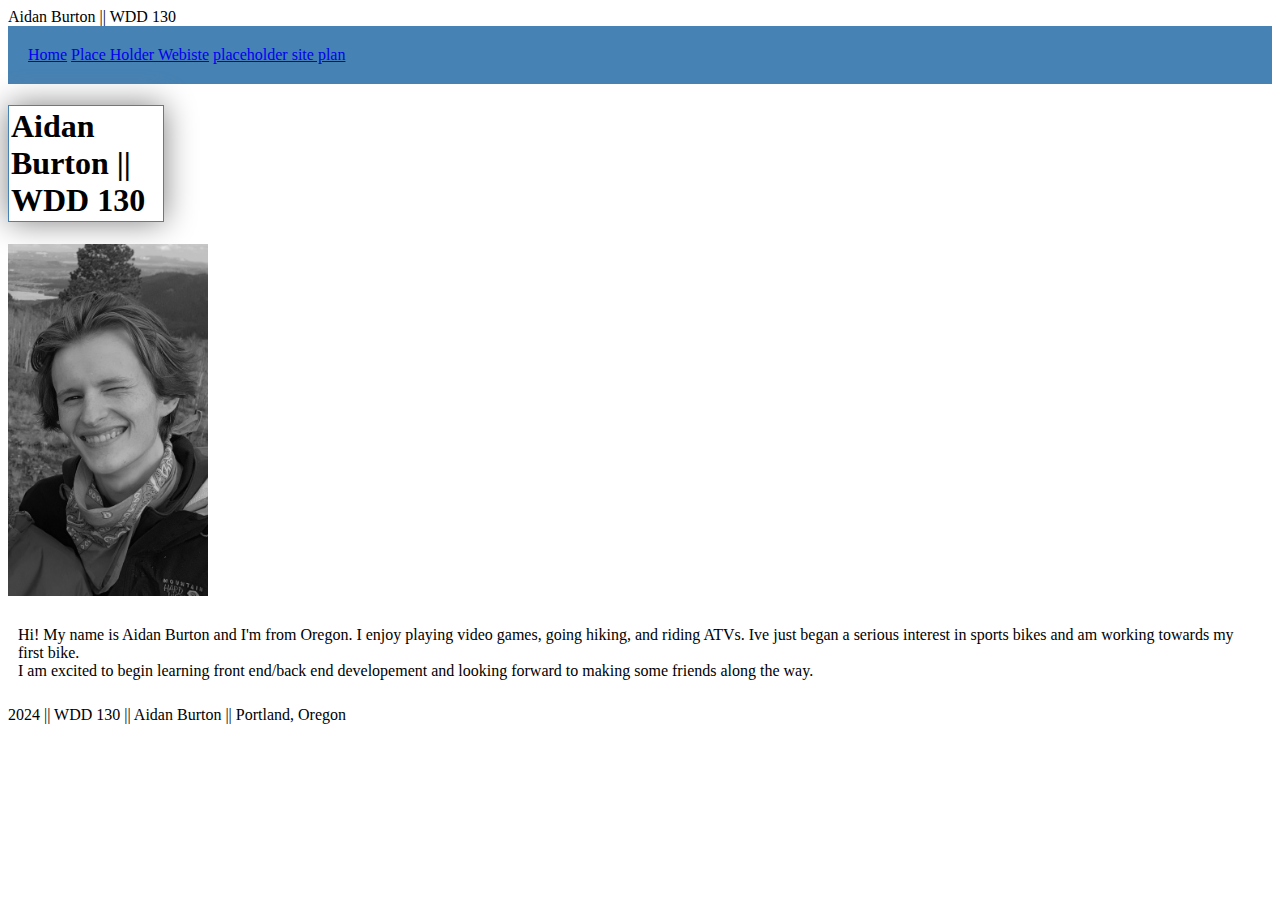
<file: week1/index.html>
<!DOCTYPE html>
<html lang="en-us">
    <head>
        
        <meta charset="UTF-8">
        <meta name="viewport" content="width=device-width, initial-scale=1.0">
        <link rel="stylesheet" href="Styles/styles.css"
        <title>Aidan Burton || WDD 130</title>
        
    </head>
    <body>
        <header>
            <nav>
               <a href="#">Home</a> 
               <a href="wwr/">Place Holder Webiste</a>
               <a href="wwr/placeholder.html">placeholder site plan</a>
            </nav>
        
        </header>
        <main>
            <h1>Aidan Burton || WDD 130</h1>
            <img src="Images/Me.jpg" alt="Hi! My name is Aidan Burton" width="200">
            <p>Hi! My name is Aidan Burton and I'm from Oregon. I enjoy playing video games, going hiking, and riding ATVs. Ive just began a serious interest in sports bikes and am working towards my first bike.
                <br>I am excited to begin learning front end/back end developement and looking forward to making some friends along the way.
            </p>
        </main>
        <footer>
            2024 || WDD 130 || Aidan Burton || Portland, Oregon
        </footer>
 
    </body>








</html>
</file>
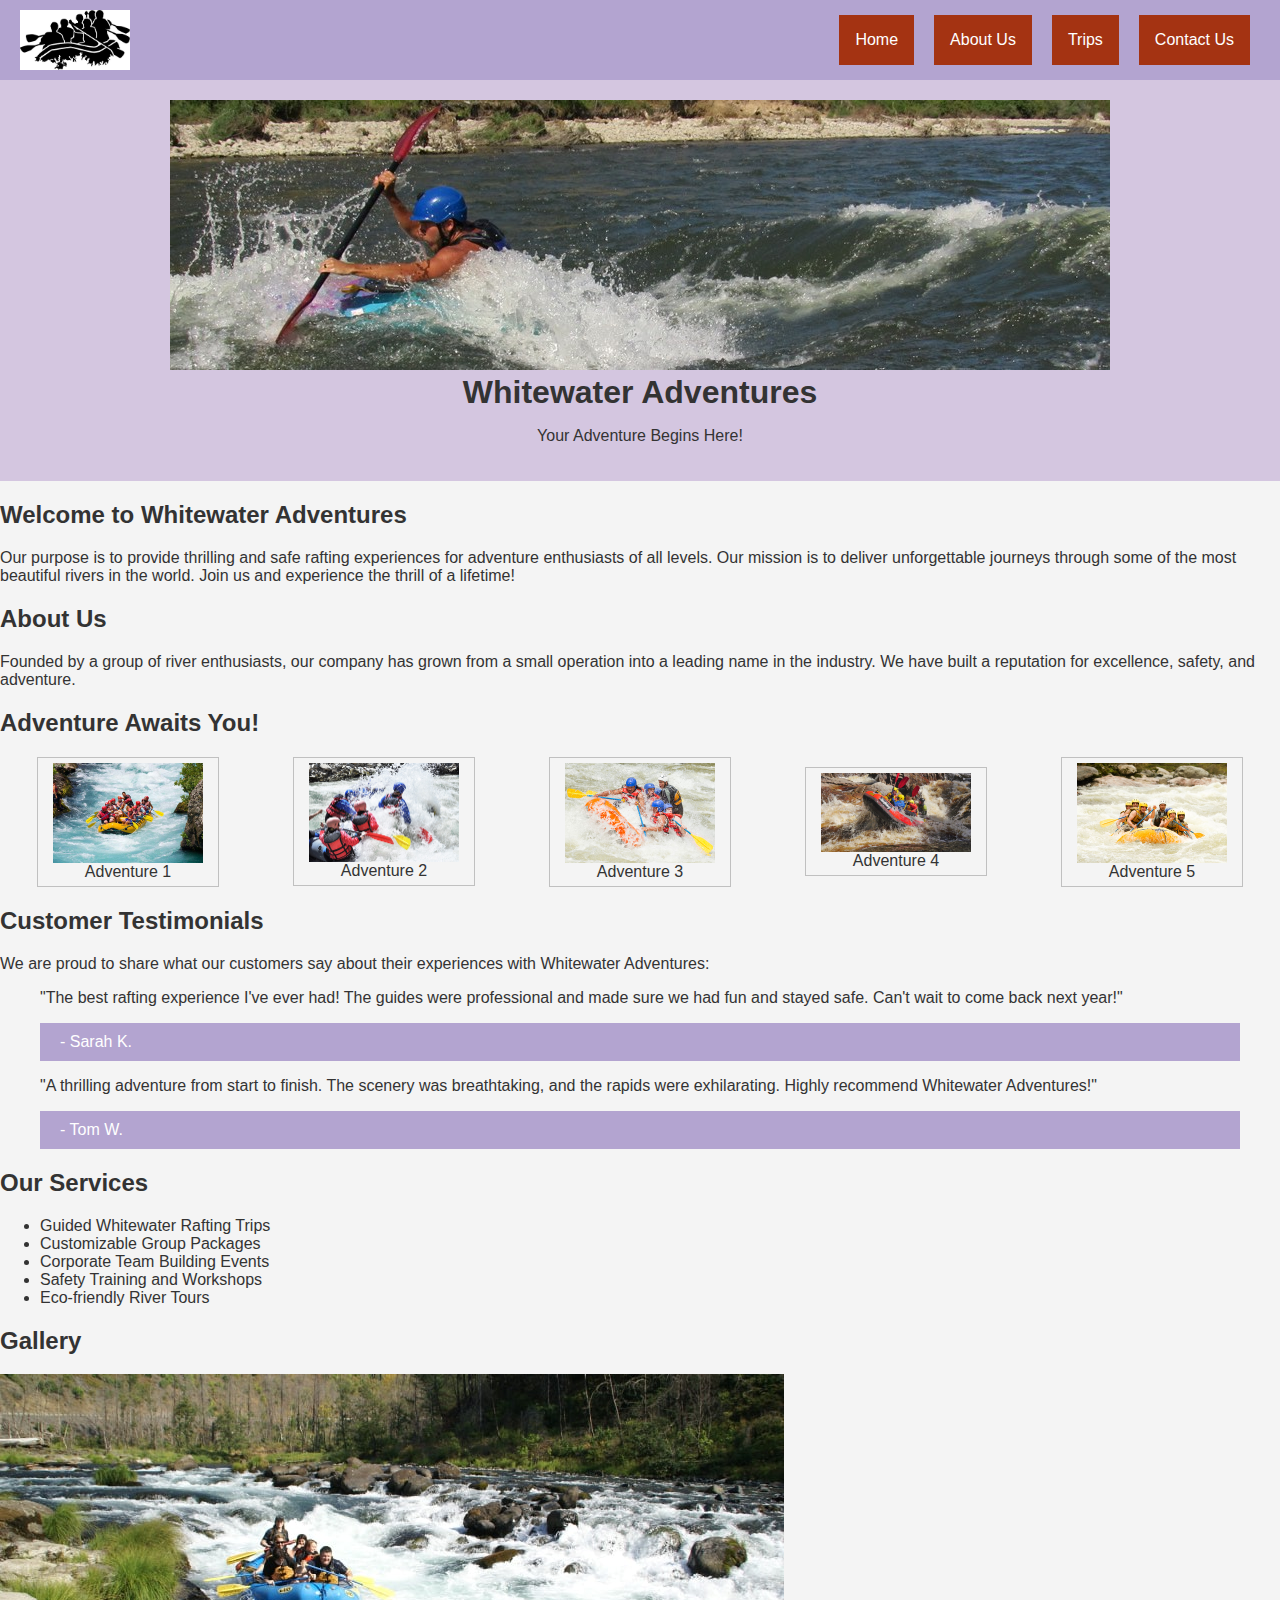
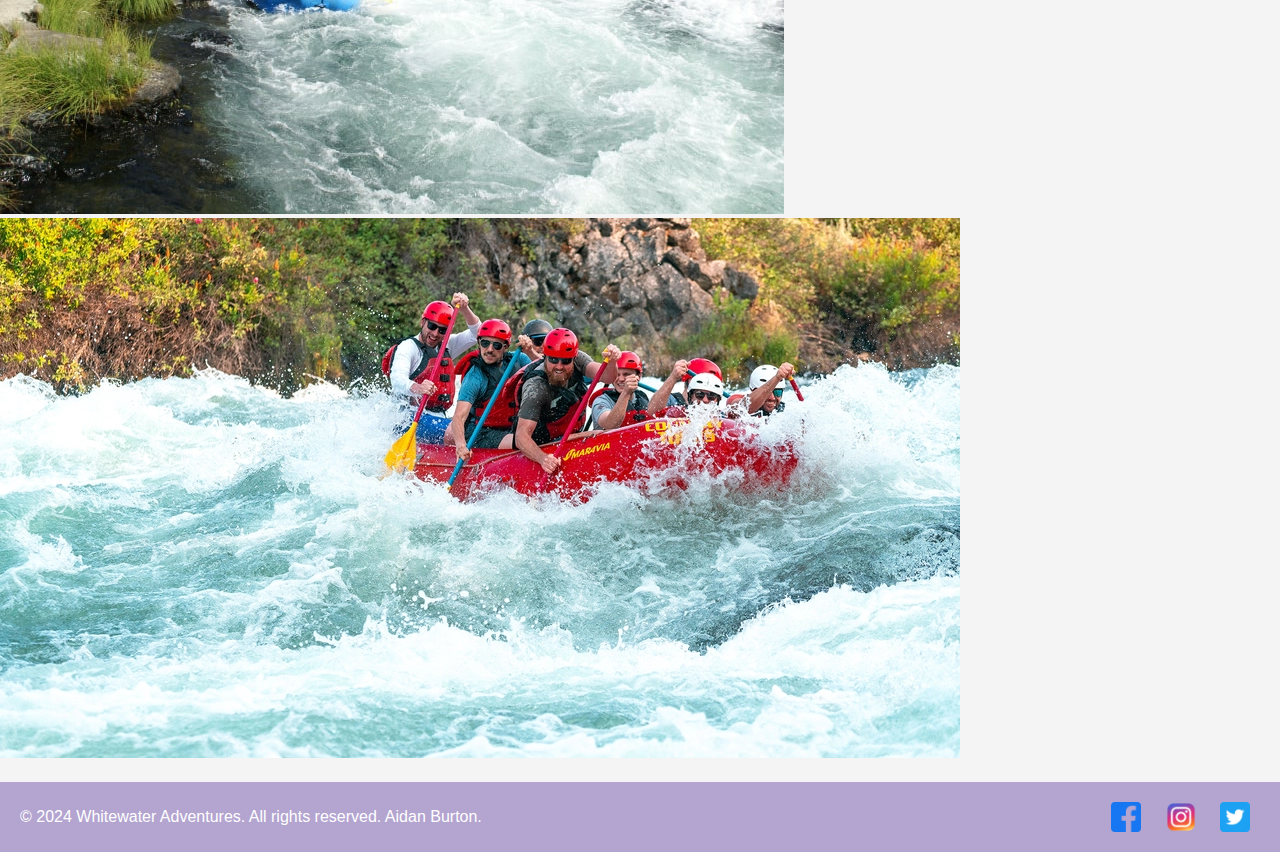
<file: wwr/index.html>
<!DOCTYPE html>
<html lang="en">
<head>
    <meta charset="UTF-8">
    <meta name="viewport" content="width=device-width, initial-scale=1.0">
    <title>Home - Whitewater Adventures</title>
    <link rel="stylesheet" href="styles/rafting.css">
</head>
<body>
    <header>
        <img src="images/rafting-site-logo.png" alt="Rafting Site Logo">
        <nav>
            <a href="index.html">Home</a>
            <a href="about.html">About Us</a>
            <a href="trips.html">Trips</a>
            <a href="contact.html">Contact Us</a>
        </nav>
    </header>

    <main>
        <div class="hero">
            <img src="images/hero.jpg" alt="Rafting Adventure Background">
            <h1>Whitewater Adventures</h1>
            <p>Your Adventure Begins Here!</p>
        </div>

        <section>
            <h2>Welcome to Whitewater Adventures</h2>
            <p>Our purpose is to provide thrilling and safe rafting experiences for adventure enthusiasts of all levels. Our mission is to deliver unforgettable journeys through some of the most beautiful rivers in the world. Join us and experience the thrill of a lifetime!</p>
        </section>

        <section>
            <h2>About Us</h2>
            <p>Founded by a group of river enthusiasts, our company has grown from a small operation into a leading name in the industry. We have built a reputation for excellence, safety, and adventure.</p>
        </section>

        <section>
            <h2>Adventure Awaits You!</h2>
            <div class="section-content">
                <figure>
                    <img src="images/adventure1.jpg" alt="White Water Rafting">
                    <figcaption>Adventure 1</figcaption>
                </figure>
                <figure>
                    <img src="images/adventure2.jpg" alt="White Water Rafting">
                    <figcaption>Adventure 2</figcaption>
                </figure>
                <figure>
                    <img src="images/adventure3.jpg" alt="White Water Rafting">
                    <figcaption>Adventure 3</figcaption>
                </figure>
                <figure>
                    <img src="images/adventure4.jpg" alt="White Water Rafting">
                    <figcaption>Adventure 4</figcaption>
                </figure>
                <figure>
                    <img src="images/adventure5.jpg" alt="White Water Rafting">
                    <figcaption>Adventure 5</figcaption>
                </figure>
            </div>
        </section>

        <section>
            <h2>Customer Testimonials</h2>
            <p>We are proud to share what our customers say about their experiences with Whitewater Adventures:</p>
            <blockquote>
                <p>"The best rafting experience I've ever had! The guides were professional and made sure we had fun and stayed safe. Can't wait to come back next year!"</p>
                <footer>- Sarah K.</footer>
            </blockquote>
            <blockquote>
                <p>"A thrilling adventure from start to finish. The scenery was breathtaking, and the rapids were exhilarating. Highly recommend Whitewater Adventures!"</p>
                <footer>- Tom W.</footer>
            </blockquote>
        </section>

        <section>
            <h2>Our Services</h2>
            <ul>
                <li>Guided Whitewater Rafting Trips</li>
                <li>Customizable Group Packages</li>
                <li>Corporate Team Building Events</li>
                <li>Safety Training and Workshops</li>
                <li>Eco-friendly River Tours</li>
            </ul>
        </section>

        <section>
            <h2>Gallery</h2>
            <div class="gallery">
                <img src="images/gallery1.jpg" alt="Rafting Image 1">
                <img src="images/gallery2.webp" alt="Rafting Image 2">
            </div>
        </section>
    </main>

    <footer>
        <p>&copy; 2024 Whitewater Adventures. All rights reserved. Aidan Burton.</p>
        <div>
            <a href="#"><img src="images/facebook.webp" alt="Facebook"></a>
            <a href="#"><img src="images/instagram.webp" alt="Instagram"></a>
            <a href="#"><img src="images/twitter.webp" alt="Twitter"></a>
        </div>
    </footer>
</body>
</html>
</file>
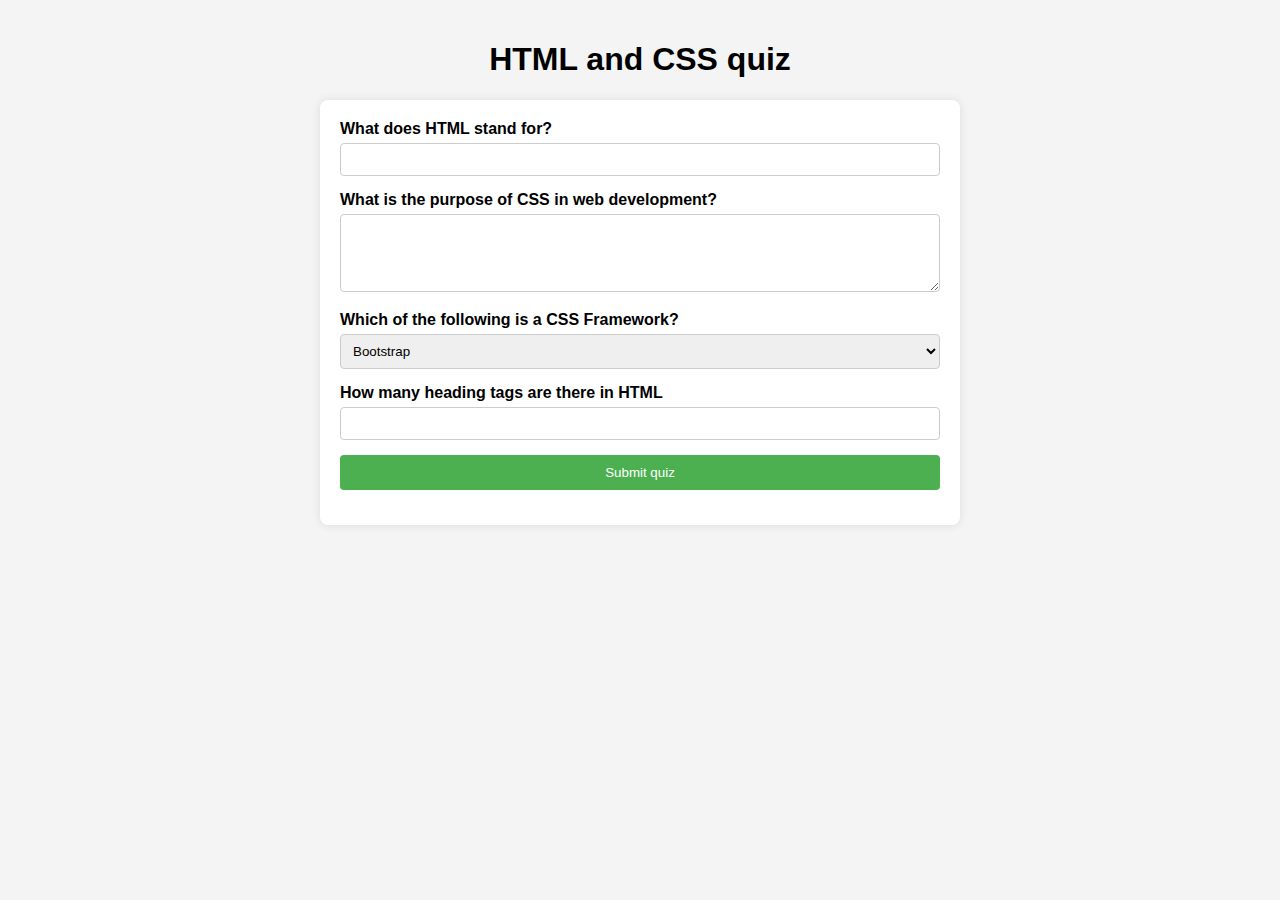
<file: quiz.html>
<!DOCTYPE html>
<html lang="en-us">
<head>
    <meta charset="UTF-8">
    <title>HTML and CSS quiz</title>
    <link rel="stylesheet" href="Styles/quiz.css">
</head>
<body>
    <h1>HTML and CSS quiz</h1>
    <form action="#" method="post">
    <!--Question 1: Text input-->
    <div>
    <label for="q1">What does HTML stand for?</label>
    <input type="text" id="q1" name="q1">
    </div>
    <!--Question 2: Text Area-->
    <div>
        <label for="q2">What is the purpose of CSS in web development?</label>
        <textarea name="q2" id="q2" rows="4" cols="50"></textarea>
    </div>

    <!--Question 3: Dropdown select-->
    <div>
        <label for="q3">Which of the following is a CSS Framework?</label>
        <select id="q3" name="q3">
            <option value="" Selection disabled>Choose one ...</option>
            <option value="bootstrap">Bootstrap</option>
            <option value="django">Django</option>
            <option value="flask">Flask</option>
        </select>
    </div>
    <!--Question 4: Number input-->
    <div>
        <label for="q4">How many heading tags are there in HTML</label>
        <input type="number" id="q4" name="q4">
    </div>
    <!--Submit Button-->
    <div>
        <button type="submit"> Submit quiz</button>
    </div>

    </form>
</body>
</html>
</file>
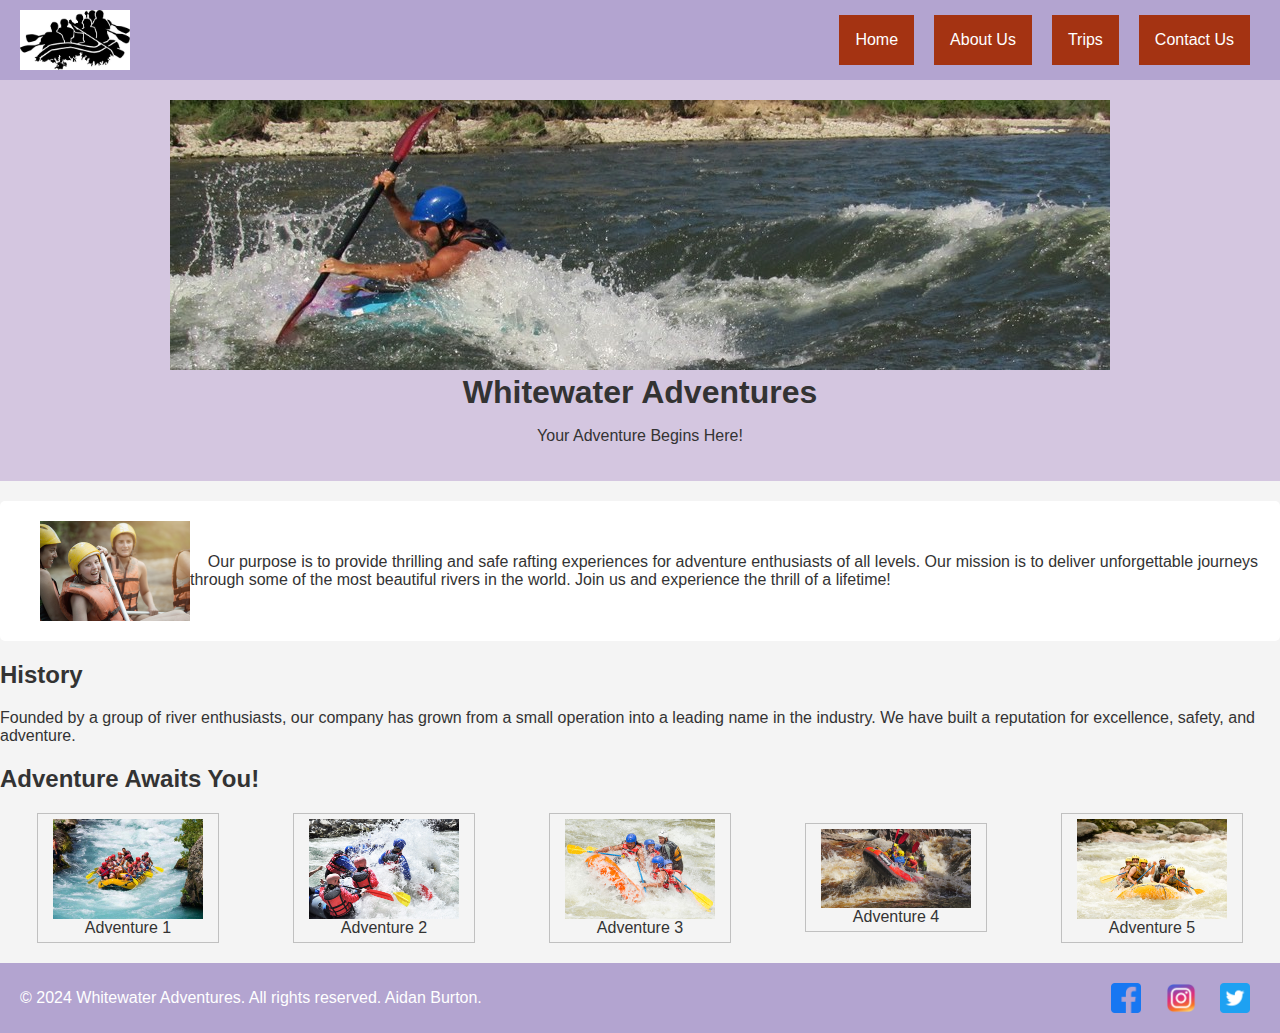
<file: wwr/about.html>
<!DOCTYPE html>
<html lang="en">
<head>
    <meta charset="UTF-8">
    <meta name="viewport" content="width=device-width, initial-scale=1.0">
    <title>About Us - Whitewater Adventures</title>
    <link rel="stylesheet" href="styles/rafting.css">
</head>
<body>
    <header>
        <img src="images/rafting-site-logo.png" alt="Whitewater Adventures Logo">
        <nav>
            <a href="index.html">Home</a>
            <a href="about.html">About Us</a>
            <a href="trips.html">Trips</a>
            <a href="contact.html">Contact Us</a>
        </nav>
    </header>

    <main>
        <div class="hero">
            <img src="images/hero.jpg" alt="Rafting Adventure Background">
            <h1>Whitewater Adventures</h1>
            <p>Your Adventure Begins Here!</p>
        </div>

        <article>
            <img src="images/happy-client.png" alt="Happy Client">
            <p>&nbsp;&nbsp;&nbsp;&nbsp;Our purpose is to provide thrilling and safe rafting experiences for adventure enthusiasts of all levels. Our mission is to deliver unforgettable journeys through some of the most beautiful rivers in the world. Join us and experience the thrill of a lifetime!</p>
        </article>

        <section>
            <h2>History</h2>
            <p>Founded by a group of river enthusiasts, our company has grown from a small operation into a leading name in the industry. We have built a reputation for excellence, safety, and adventure.</p>
        </section>

        <section>
            <h2>Adventure Awaits You!</h2>
            <div class="section-content">
                <figure>
                    <img src="images/adventure1.jpg" alt="White Water Rafting">
                    <figcaption>Adventure 1</figcaption>
                </figure>
                <figure>
                    <img src="images/adventure2.jpg" alt="White Water Rafting">
                    <figcaption>Adventure 2</figcaption>
                </figure>
                <figure>
                    <img src="images/adventure3.jpg" alt="White Water Rafting">
                    <figcaption>Adventure 3</figcaption>
                </figure>
                <figure>
                    <img src="images/adventure4.jpg" alt="White Water Rafting">
                    <figcaption>Adventure 4</figcaption>
                </figure>
                <figure>
                    <img src="images/adventure5.jpg" alt="White Water Rafting">
                    <figcaption>Adventure 5</figcaption>
                </figure>
            </div>
        </section>
    </main>

    <footer>
        <p>&copy; 2024 Whitewater Adventures. All rights reserved. Aidan Burton.</p>
        <div>
            <a href="#"><img src="images/facebook.webp" alt="Facebook"></a>
            <a href="#"><img src="images/instagram.webp" alt="Instagram"></a>
            <a href="#"><img src="images/twitter.webp" alt="Twitter"></a>
        </div>
    </footer>

</body>
</html>
</file>
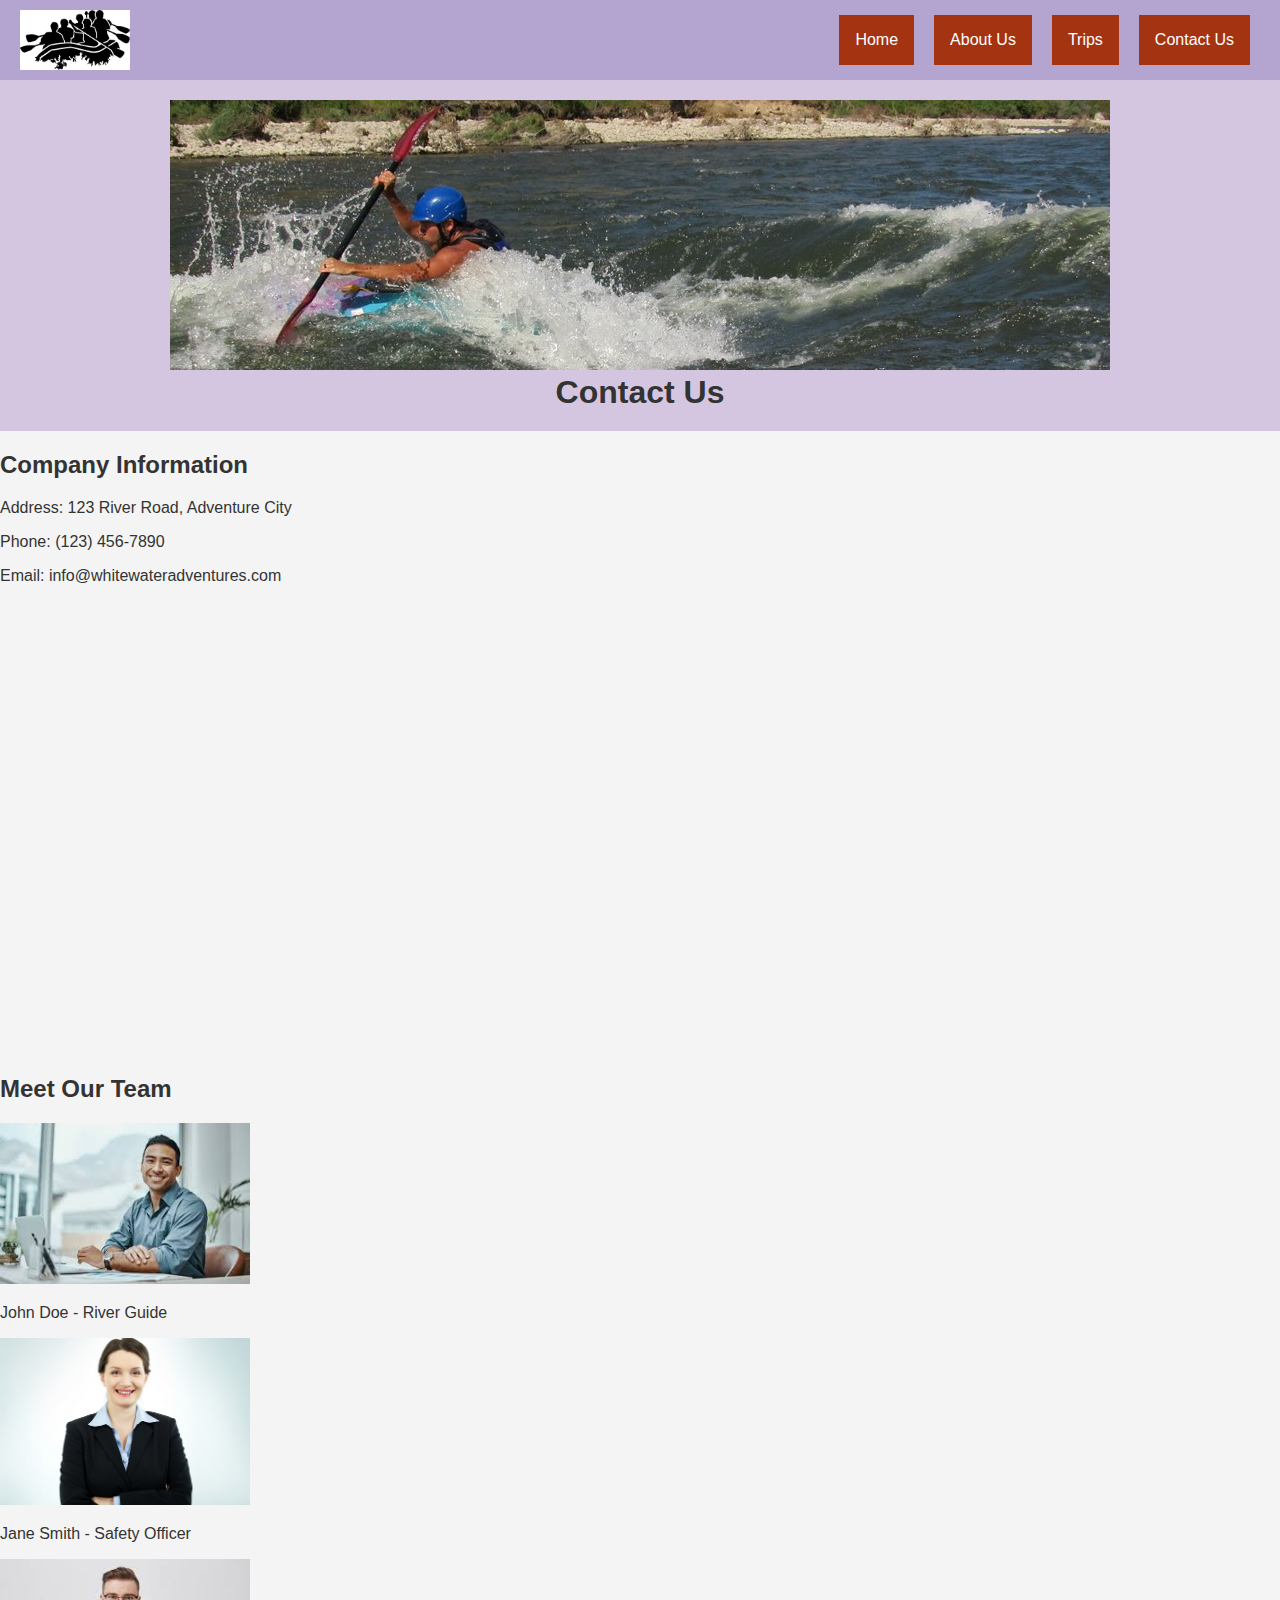
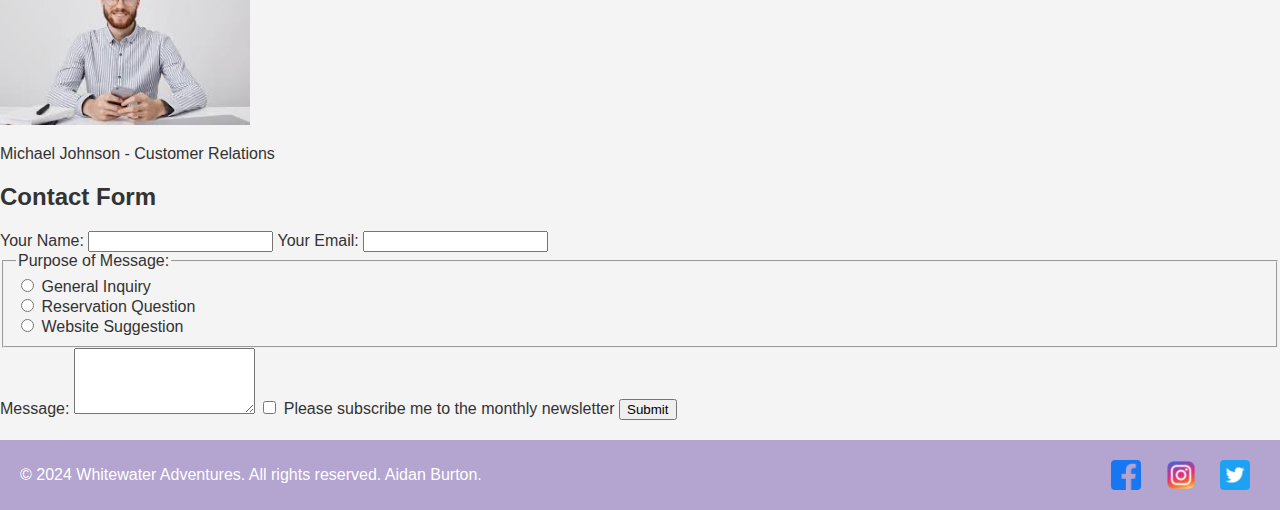
<file: wwr/contact.html>
<!DOCTYPE html>
<html lang="en">
<head>
    <meta charset="UTF-8">
    <meta name="viewport" content="width=device-width, initial-scale=1.0">
    <title>Contact Us - Whitewater Adventures</title>
    <link rel="stylesheet" href="styles/rafting.css">
</head>
<body>
    <header>
        <img src="images/rafting-site-logo.png" alt="Rafting Site Logo">
        <nav>
            <a href="index.html">Home</a>
            <a href="about.html">About Us</a>
            <a href="trips.html">Trips</a>
            <a href="contact.html">Contact Us</a>
        </nav>
    </header>

    <main>
        <div class="hero">
            <img src="images/hero.jpg" alt="Rafting Adventure Background">
            <h1>Contact Us</h1>
        </div>

        <section class="company-info">
            <h2>Company Information</h2>
            <p>Address: 123 River Road, Adventure City</p>
            <p>Phone: (123) 456-7890</p>
            <p>Email: info@whitewateradventures.com</p>
            
            <div class="google-map">
                <iframe src="https://www.google.com/maps/embed?pb=!1m18!1m12!1m3!1d12345.6789!2d-71.057083!3d42.361145!2m3!1f0!2f0!3f0!3m2!1i1024!2i768!4f13.1!3m3!1m2!1s0x0%3A0x0!2zNDLCsDA3JzA3LjciTiA3McKwMTAnNDcuOSJX!5e0!3m2!1sen!2sus!4v1626089095671!5m2!1sen!2sus" width="600" height="450" style="border:0;" allowfullscreen="" loading="lazy"></iframe>
            </div>
        </section>

        <section class="employee-profiles">
            <h2>Meet Our Team</h2>
            <div class="employee">
                <img src="images/employee1.jpg" alt="Employee 1">
                <p>John Doe - River Guide</p>
            </div>
            <div class="employee">
                <img src="images/employee2.jpg" alt="Employee 2">
                <p>Jane Smith - Safety Officer</p>
            </div>
            <div class="employee">
                <img src="images/employee3.jpg" alt="Employee 3">
                <p>Michael Johnson - Customer Relations</p>
            </div>
        </section>

        <section class="contact-form">
            <h2>Contact Form</h2>
            <form action="#" method="post">
                <label for="name">Your Name:</label>
                <input type="text" id="name" name="name" required>
                
                <label for="email">Your Email:</label>
                <input type="email" id="email" name="email" required>
                
                <fieldset>
                    <legend>Purpose of Message:</legend>
                    <label><input type="radio" name="purpose" value="general"> General Inquiry</label><br>
                    <label><input type="radio" name="purpose" value="reservation"> Reservation Question</label><br>
                    <label><input type="radio" name="purpose" value="suggestion"> Website Suggestion</label><br>
                </fieldset>
                
                <label for="message">Message:</label>
                <textarea id="message" name="message" rows="4" required></textarea>
                
                <label><input type="checkbox" name="newsletter" value="subscribe"> Please subscribe me to the monthly newsletter</label>
                
                <button type="submit">Submit</button>
            </form>
        </section>
    </main>

    <footer>
        <p>&copy; 2024 Whitewater Adventures. All rights reserved. Aidan Burton.</p>
        <div>
            <a href="#"><img src="images/facebook.webp" alt="Facebook"></a>
            <a href="#"><img src="images/instagram.webp" alt="Instagram"></a>
            <a href="#"><img src="images/twitter.webp" alt="Twitter"></a>
        </div>
    </footer>
</body>
</html>
</file>
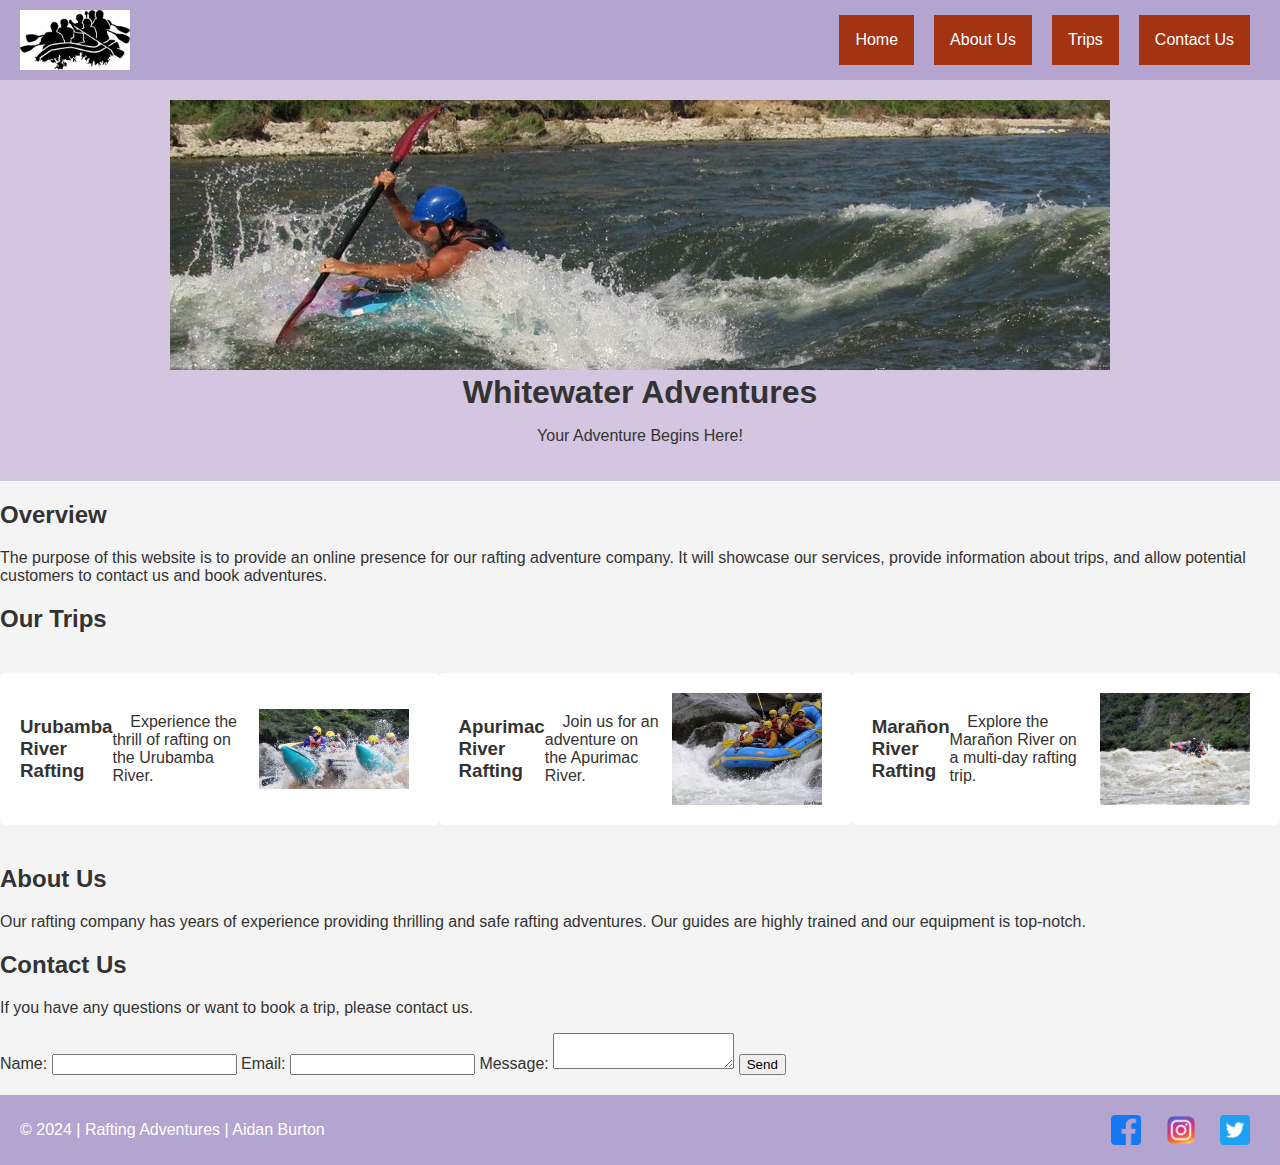
<file: wwr/trips.html>
<!DOCTYPE html>
<html lang="en">
<head>
    <meta charset="UTF-8">
    <meta name="viewport" content="width=device-width, initial-scale=1.0">
    <title>Rafting Adventures | Aidan Burton</title>
    <meta name="description" content="Experience thrilling rafting adventures with Aidan Burton's rafting company.">
    <meta name="author" content="Aidan Burton">
    <link rel="stylesheet" href="styles/rafting.css">
</head>
<body>
    <header>
        <img src="images/rafting-site-logo.png" alt="Rafting Site Logo">
        <nav>
            <a href="index.html">Home</a>
            <a href="about.html">About Us</a>
            <a href="trips.html">Trips</a>
            <a href="contact.html">Contact Us</a>
        </nav>
    </header>
    <main>
        <div class="hero">
            <img src="images/hero.jpg" alt="Rafting Adventure Background">
            <h1>Whitewater Adventures</h1>
            <p>Your Adventure Begins Here!</p>
        </div>
        <section>
            <h2>Overview</h2>
            <p>The purpose of this website is to provide an online presence for our rafting adventure company. It will showcase our services, provide information about trips, and allow potential customers to contact us and book adventures.</p>
        </section>
        <section>
            <h2>Our Trips</h2>
            <div class="section-content">
                <article>
                    <h3>Urubamba River Rafting</h3>
                    <p>&nbsp;&nbsp;&nbsp;&nbsp;Experience the thrill of rafting on the Urubamba River.</p>
                    <img src="images/urubamba.jpg" alt="Urubamba River Rafting">
                </article>
                <article>
                    <h3>Apurimac River Rafting</h3>
                    <p>&nbsp;&nbsp;&nbsp;&nbsp;Join us for an adventure on the Apurimac River.</p>
                    <img src="images/apurimac.jpg" alt="Apurimac River Rafting">
                </article>
                <article>
                    <h3>Marañon River Rafting</h3>
                    <p>&nbsp;&nbsp;&nbsp;&nbsp;Explore the Marañon River on a multi-day rafting trip.</p>
                    <img src="images/maranon.jpg" alt="Marañon River Rafting">
                </article>
            </div>
        </section>
        <section>
            <h2>About Us</h2>
            <p>Our rafting company has years of experience providing thrilling and safe rafting adventures. Our guides are highly trained and our equipment is top-notch.</p>
        </section>
        <section>
            <h2>Contact Us</h2>
            <p>If you have any questions or want to book a trip, please contact us.</p>
            <form action="#" method="post">
                <label for="name">Name:</label>
                <input type="text" id="name" name="name" required>
                <label for="email">Email:</label>
                <input type="email" id="email" name="email" required>
                <label for="message">Message:</label>
                <textarea id="message" name="message" required></textarea>
                <button type="submit">Send</button>
            </form>
        </section>
    </main>
    <footer>
        <p>&copy; 2024 | Rafting Adventures | Aidan Burton</p>
        <div>
            <a href="#"><img src="images/facebook.webp" alt="Facebook"></a>
            <a href="#"><img src="images/instagram.webp" alt="Instagram"></a>
            <a href="#"><img src="images/twitter.webp" alt="Twitter"></a>
        </div>
    </footer>
</body>
</html>
</file>
<file: week1/Styles/styles.css>
nav {
    background-color: steelblue;
    padding: 10px;
}

nav {
    color: white;
    display: block;
    padding: 20px;
}

h1 {
    width: 150px;
    height: auto;
    border: 1px solid steelblue;
    padding: 2px;
    box-shadow: 0 0 30px gray;;
}

p {
    padding: 10px;

}
</file>
<file: wwr/styles/rafting.css>
:root {
    --primary-color: #4CAF50;
    --secondary-color: #ff9800;
    --text-color: #333;
    --background-color: #f4f4f4;
    --accent1-color: #a43312;
    --accent2-color: #381d2a;
}

body {
    font-family: 'Roboto', sans-serif;
    margin: 0;
    padding: 0;
    background-color: var(--background-color);
    color: var(--text-color);
}

header {
    display: grid;
    grid-template-columns: 150px auto;
    justify-content: space-between;
    grid-gap: 1rem;
    align-items: center;
    padding: 10px 20px;
    background-color: #b3a4d0;
}

header img {
    height: 60px;
}

nav {
    display: flex;
    justify-content: center;
    align-items: center;
}

nav a {
    background-color: var(--accent1-color);
    padding: 1rem;
    margin: 0 10px;
    color: white;
    text-decoration: none;
    font-family: 'Montserrat', sans-serif;
}

nav a:hover {
    text-decoration: underline;
}

article {
    display: flex;
    align-items: center;
    margin: 20px 0;
    padding: 20px;
    background: white;
    border-radius: 5px;
}

article img {
    margin-left: 20px;
    width: 150px;
    height: auto;
    object-fit: cover;
}

section {
    margin: 20px 0;
}

figure {
    border: thin #c0c0c0 solid;
    display: grid;
    padding: 5px;
    max-width: 220px;
    margin: auto;
}

figcaption {
    text-align: center;
}

footer {
    background-color: #b3a4d0;
    color: white;
    text-align: center;
    padding: 10px 20px;
    display: flex;
    justify-content: space-between;
    align-items: center;
}

footer a {
    margin: 0 10px;
    text-decoration: none;
}

footer img {
    height: 30px;
    vertical-align: middle;
}

.hero {
    text-align: center;
    background-color: #d4c6e0;
    padding: 20px;
}

.hero h1 {
    margin: 0;
    font-size: 2em;
}

.section-content {
    display: flex;
    justify-content: space-between;
}

.section-content img {
    margin: 0 10px;
    width: 150px;
    height: auto;
    background-color: #b3a4d0;
    object-fit: cover;
}

.grid-container {
    display: grid;
}

.employee img {
    width: 250px;
    height: auto;
    object-fit: cover;
}
</file>
<file: Styles/quiz.css>
body {
    font-family: Arial, sans-serif;
    margin: 0;
    padding: 20px;
    background-color: #f4f4f4;
}

h1 {
    text-align: center;
}

form {
    max-width: 600px;
    margin: 0 auto;
    padding: 20px;
    background-color: #fff;
    border-radius: 8px;
    box-shadow: 0 0 10px rgba(0, 0, 0, 0.1);
}

div {
    margin-bottom: 15px;
}

label {
    display: block;
    margin-bottom: 5px;
    font-weight: bold;
}

input[type="text"],
input[type="number"],
textarea,
select {
    width: 100%;
    padding: 8px;
    border: 1px solid #ccc;
    border-radius: 4px;
    box-sizing: border-box;
}

button {
    width: 100%;
    padding: 10px;
    background-color: #4CAF50;
    color: white;
    border: none;
    border-radius: 4px;
    cursor: pointer;
}

button:hover {
    background-color: #45a049;
}
</file>
